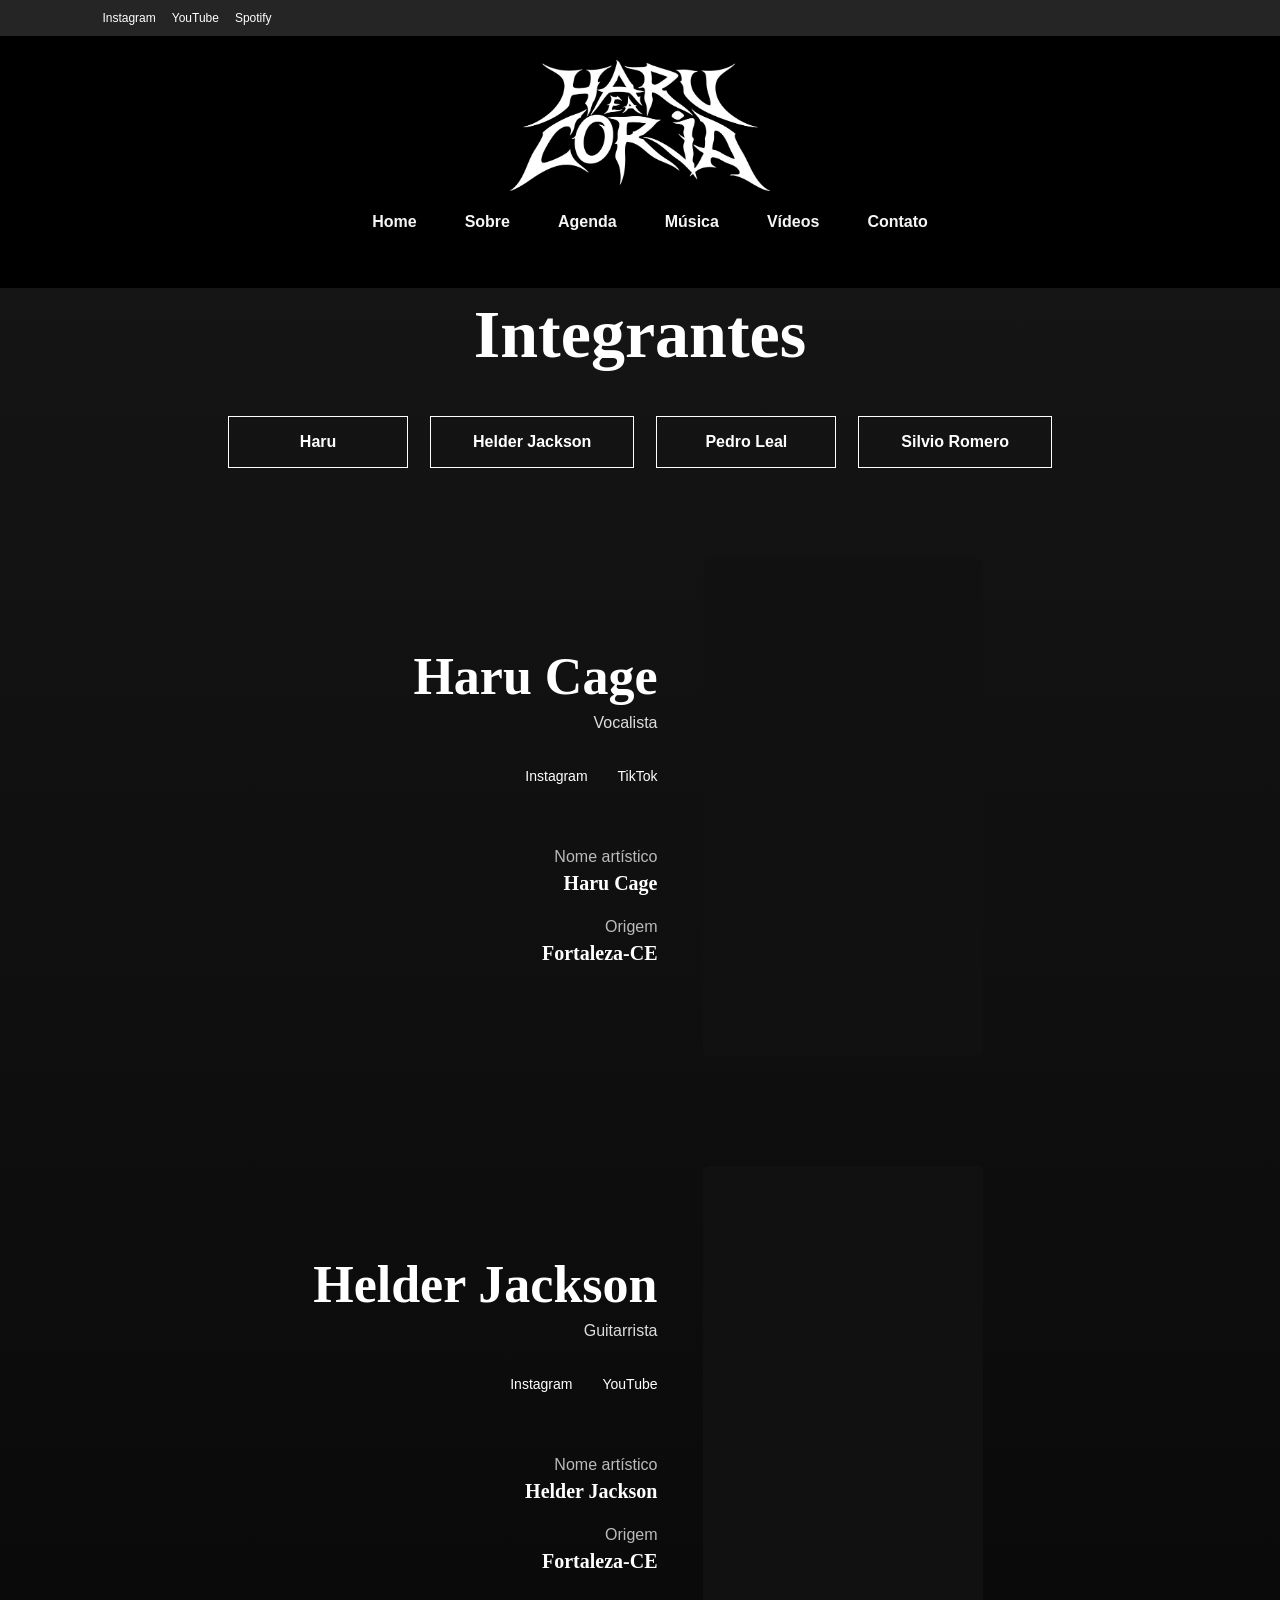
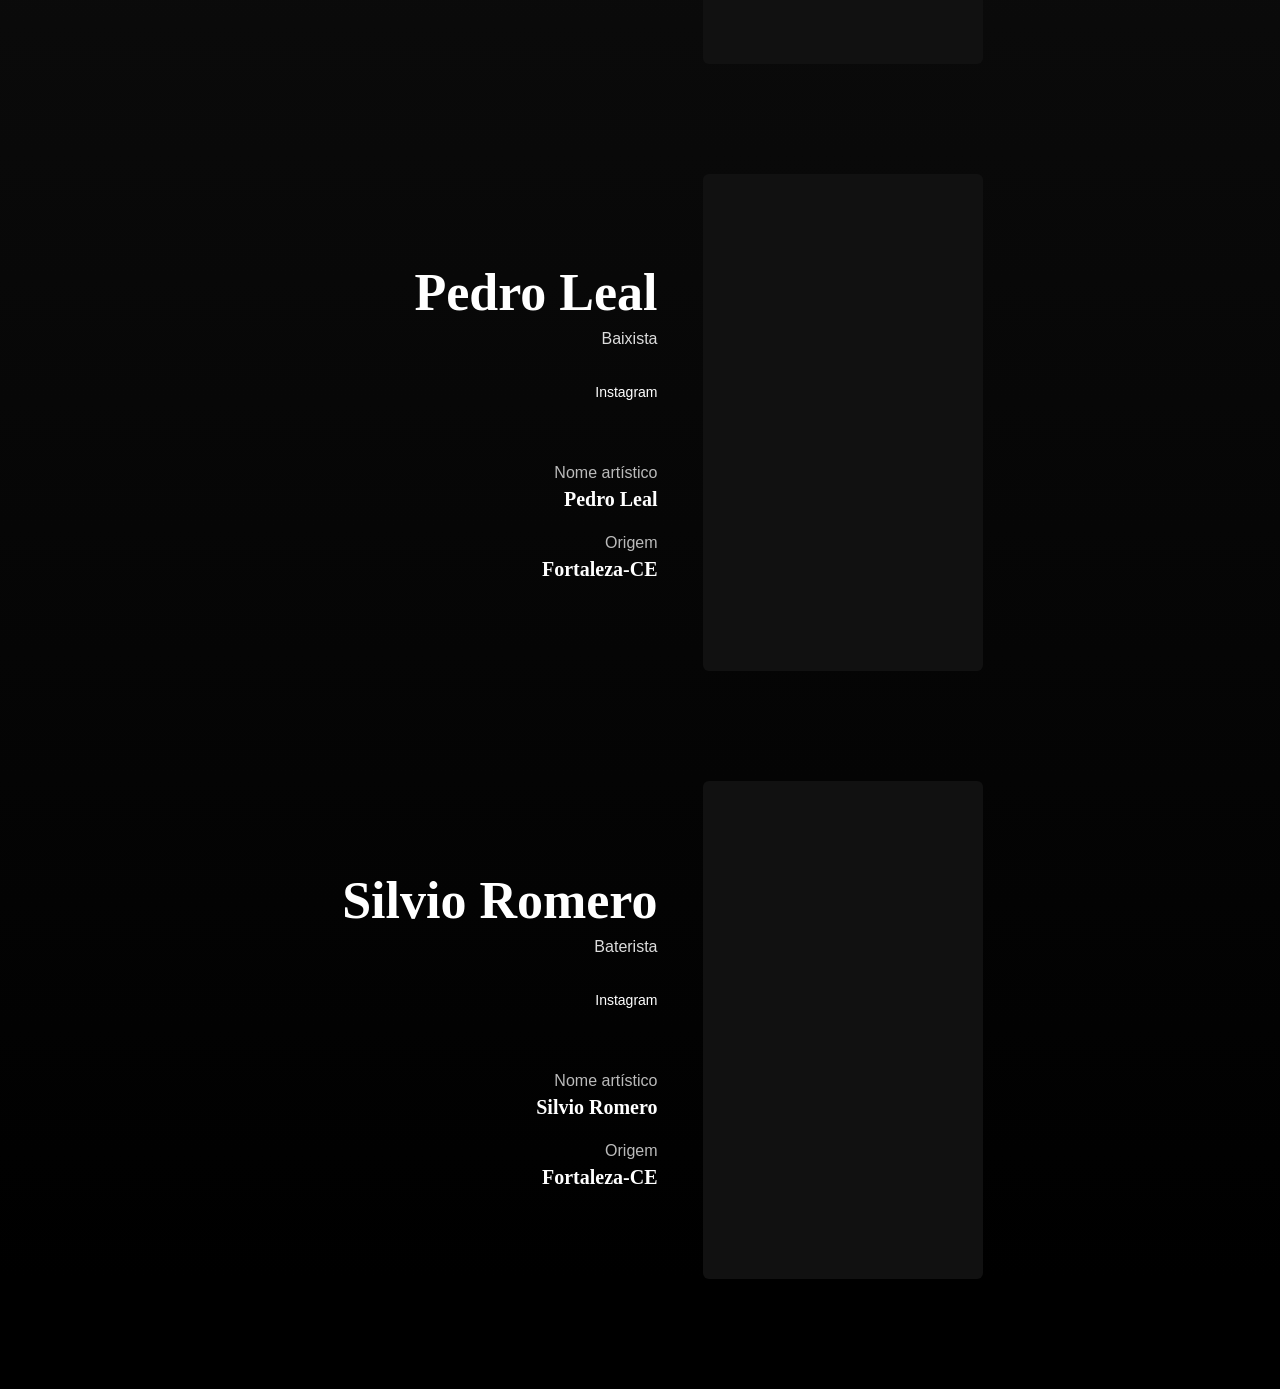
<file: integrantes.html>
<!DOCTYPE html>
<html lang="pt-BR">

<head>
  <meta charset="UTF-8">
  <meta name="viewport" content="width=device-width, initial-scale=1.0">

  <title>Integrantes | Haru e a Corja</title>

  <link rel="stylesheet" href="style.css">
  <link rel="stylesheet" href="integrantes.css">
</head>

<body>

  <header class="topo">

    <div class="barra-social">
      <div class="sociais">
        <a href="#">Instagram</a>
        <a href="#">YouTube</a>
        <a href="#">Spotify</a>
      </div>
    </div>

    <div class="menu-principal">

      <img src="assets/logo.png" class="logo-menu">

      <nav>
        <a href="index.html">Home</a>

        <div class="menu-dropdown">
          <a href="#">Sobre</a>

          <div class="submenu">
            <a href="biografia.html">Biografia</a>
            <a href="integrantes.html">Integrantes</a>
          </div>
        </div>

        <a href="#">Agenda</a>
        <a href="#">Música</a>
        <a href="#">Vídeos</a>
        <a href="#">Contato</a>
      </nav>

    </div>

  </header>

  <main class="integrantes-page">

    <section class="integrantes-topo">
      <span>sobre Haru e a Corja</span>
      <h1>Integrantes</h1>

      <div class="integrantes-botoes">
        <a href="#haru">Haru</a>
        <a href="#helder">Helder Jackson</a>
        <a href="#pedro">Pedro Leal</a>
        <a href="#silvio">Silvio Romero</a>
      </div>
    </section>

    <section id="haru" class="integrante-card">
      <div class="integrante-info">
        <h2>Haru Cage</h2>
        <p class="funcao">Vocalista</p>

        <div class="redes-integrante">
          <a href="#">Instagram</a>
          <a href="#">TikTok</a>
        </div>
        <div class="dados">
          <p>Nome artístico</p>
          <strong>Haru Cage</strong>

          <p>Origem</p>
          <strong>Fortaleza-CE</strong>
        </div>

      </div>
      

      <div class="integrante-video">
        <video autoplay muted loop playsinline>
          <source src="assets/videos/haru.mp4" type="video/mp4">
        </video>
      </div>
    </section>

    <section id="helder" class="integrante-card invertido">
      <div class="integrante-info">
        <h2>Helder Jackson</h2>
        <p class="funcao">Guitarrista</p>

        <div class="redes-integrante">
          <a href="#">Instagram</a>
          <a href="#">YouTube</a>
        </div>

        <div class="dados">
          <p>Nome artístico</p>
          <strong>Helder Jackson</strong>

          <p>Origem</p>
          <strong>Fortaleza-CE</strong>
        </div>
      </div>

      <div class="integrante-video">
        <video autoplay muted loop playsinline>
          <source src="assets/videos/helder.mp4" type="video/mp4">
        </video>
      </div>
    </section>

    <section id="baixista" class="integrante-card">
      <div class="integrante-info">
        <h2>Pedro Leal</h2>
        <p class="funcao">Baixista</p>

        <div class="redes-integrante">
          <a href="#">Instagram</a>
        </div>

        <div class="dados">
          <p>Nome artístico</p>
          <strong>Pedro Leal</strong>

          <p>Origem</p>
          <strong>Fortaleza-CE</strong>
        </div>
      </div>

      <div class="integrante-video">
        <video autoplay muted loop playsinline>
          <source src="assets/videos/pedro.mp4" type="video/mp4">
        </video>
      </div>
    </section>

    <section id="baterista" class="integrante-card invertido">
      <div class="integrante-info">
        <h2>Silvio Romero</h2>
        <p class="funcao">Baterista</p>

        <div class="redes-integrante">
          <a href="#">Instagram</a>
        </div>

        <div class="dados">
          <p>Nome artístico</p>
          <strong>Silvio Romero</strong>

          <p>Origem</p>
          <strong>Fortaleza-CE</strong>
        </div>
      </div>

      <div class="integrante-video">
        <video autoplay muted loop playsinline>
          <source src="assets/videos/silvio.mp4" type="video/mp4">
        </video>
      </div>
    </section>

  </main>

  <script src="script.js"></script>
</body>

</html>
</file>
<file: style.css>
* {
    margin: 0;
    padding: 0;
    box-sizing: border-box;
  }
  
  html {
    scroll-behavior: smooth;
  }
  
  body {
    font-family: Arial, Helvetica, sans-serif;
    background: #080808;
    color: #f5f5f5;
  }
  
  .logo-menu {
    width: 260px;
    display: block;
    margin: 0 auto 22px;
  }

  .topo {
    position: fixed;
    top: 0;
    width: 100%;
    z-index: 999;
    background: #000;
  }
  
  .barra-social {
    height: 36px;
    background: #252525;
    display: flex;
    align-items: center;
    justify-content: space-between;
    padding: 0 8%;
    font-size: 13px;
  }
  
  .sociais {
    display: flex;
    gap: 16px;
  }
  
  .sociais a {
    color: #fff;
    text-decoration: none;
    font-size: 12px;
  }
  
  .idioma {
    display: flex;
    align-items: center;
    gap: 10px;
    color: #fff;
  }
  
  .menu-principal {
    background: #000;
    text-align: center;
    padding: 24px 8% 22px;
    position: relative;
    z-index: 1000;
  }
  
  .menu-principal::after {
    content: "";
    display: block;
    height: 35px;
    background: #000;
    position: absolute;
    left: 0;
    right: 0;
    bottom: -35px;
  }
  
  .logo-texto {
    color: #fff;
    font-family: Georgia, serif;
    font-size: 34px;
    letter-spacing: 1px;
    margin-bottom: 22px;
  }
  
  nav {
    display: flex;
    justify-content: center;
    gap: 28px;
    flex-wrap: wrap;
  }
  
  .topo {
    transition: transform 0.4s ease;
  }
  
  .topo-escondido {
    transform: translateY(-100%);
  }
  
  nav a.ativo {
    color: #e30613;
  }
  
  .topo h1 {
    color: #c1121f;
    letter-spacing: 2px;
    font-size: 22px;
  }
  
  nav a {
    color: #f5f5f5;
    text-decoration: none;
    margin-left: 20px;
    font-weight: bold;
  }
  
  nav a:hover {
    color: #c1121f;
  }
  
  .hero {
    position: relative;
    min-height: 75vh;
    overflow: hidden;
  
    display: flex;
    align-items: center;
    justify-content: center;
  
    padding: 140px 8% 80px;
    text-align: center;
    background: #000;
  }
  
  .hero-video {
    position: absolute;
    inset: 0;
    width: 100%;
    height: 100%;
  
    object-fit: cover;
    object-position: center;
  
    z-index: 1;
  }
  
  .hero-overlay {
    position: absolute;
    inset: 0;
  
    background: rgba(0, 0, 0, 0.72);
    z-index: 2;
  }
  
  .hero-conteudo {
    position: relative;
    z-index: 3;
    max-width: 700px;
  }
  
  .logo-hero {
    width: 160px;
    margin-bottom: 35px;
  }
  
  .hero h2 {
    font-size: 54px;
    color: #fff;
    margin-bottom: 12px;
    font-family: Georgia, serif;
  }
  
  .hero p {
    font-size: 19px;
    color: #ddd;
    margin-bottom: 35px;
  }
  
  .btn.outline {
    background: transparent;
    border: 1px solid #fff;
    min-width: 230px;
  }
  
  .btn.outline:hover {
    background: #fff;
    color: #000;
  }
  
  .hero-conteudo {
    max-width: 650px;
  }
  
  .hero h2 {
    font-size: 58px;
    color: #fff;
    margin-bottom: 20px;
    text-transform: uppercase;
  }
  
  .hero p {
    font-size: 22px;
    color: #ccc;
    margin-bottom: 30px;
  }
  
  .botoes {
    display: flex;
    gap: 15px;
    flex-wrap: wrap;
  }
  
  .btn {
    display: inline-block;
    background: #c1121f;
    color: #fff;
    padding: 14px 24px;
    text-decoration: none;
    font-weight: bold;
    text-transform: uppercase;
    border-radius: 4px;
  }
  
  .btn:hover {
    background: #e01e2d;
  }
  
  .btn.secundario {
    background: transparent;
    border: 2px solid #c1121f;
  }
  
  .secao {
    padding: 90px 8%;
    text-align: center;
  }
  
  .secao h2 {
    font-size: 36px;
    margin-bottom: 25px;
    color: #c1121f;
    text-transform: uppercase;
  }
  
  .secao p {
    max-width: 800px;
    margin: 0 auto 25px;
    line-height: 1.7;
    color: #ccc;
    font-size: 18px;
  }
  
  .escura {
    background: #111;
  }
  
  .card {
    background: #181818;
    max-width: 500px;
    margin: 0 auto;
    padding: 35px;
    border: 1px solid #333;
    border-radius: 8px;
  }
  
  .card h3 {
    font-size: 30px;
    margin-bottom: 15px;
  }
  
  .video-box {
    max-width: 800px;
    margin: 0 auto;
    aspect-ratio: 16 / 9;
  }
  
  .video-box iframe {
    width: 100%;
    height: 100%;
  }
  
  .show {
    background: #181818;
    padding: 25px;
    max-width: 600px;
    margin: 0 auto;
    border-left: 4px solid #c1121f;
  }
  
  .show strong {
    display: block;
    font-size: 24px;
    margin-bottom: 10px;
  }
  
  footer {
    background: #000;
    text-align: center;
    padding: 25px;
    color: #777;
  }
  
 @media (max-width: 768px) {
  .topo {
    position: relative;
  }

  .barra-social {
    display: none;
  }

  .menu-principal {
    padding: 18px 20px;
  }

  .menu-principal::after {
    display: none;
  }

  .logo-menu {
    width: 180px;
    margin-bottom: 18px;
  }

  nav {
    gap: 12px;
  }

  nav a {
    font-size: 13px;
    margin-left: 0;
  }

  .hero {
    padding: 70px 20px;
    min-height: 70vh;
  }

  .hero h2 {
    font-size: 34px;
  }

  .hero p {
    font-size: 16px;
  }

  .pagina-topo {
    height: auto;
    padding: 60px 20px;
  }

  .pagina-topo h1 {
    font-size: 42px;
  }

  .bio-banner {
    height: 230px;
  }

  .bio-texto {
    padding: 60px 24px;
  }

  .bio-texto h1 {
    font-size: 36px;
  }

  .bio-texto p {
    font-size: 16px;
  }
}

  .logo-banda {
    width: 300px;
    display: block;
    margin: 120px auto 40px;
  }

.menu-dropdown {
  position: relative;
  display: flex;
  align-items: center;
}

.submenu {
  position: absolute;
  top: 100%;
  left: 0;

  background: #000;
  min-width: 180px;

  border-top: none

  opacity: 0;
  visibility: hidden;

  transition: 0.2s ease;

  z-index: 9999;
}

.submenu a {
  display: block;
  padding: 12px 18px;
  margin: 0;

  color: #fff;
  font-size: 14px;
  text-align: left;
  white-space: nowrap;
}

.submenu a:hover {
  background: #111;
  color: #c1121f;
}

.menu-dropdown:hover .submenu {
  opacity: 1;
  visibility: visible;
}

.pagina-topo {
  height: 42vh;
  background: #050505;
  display: flex;
  align-items: center;
  justify-content: center;
  padding-top: 180px;
}

body {
  background: #000;
}

.pagina-topo {
  height: 28vh;
  background: #050505;
  display: flex;
  align-items: center;
  justify-content: center;
  padding-top: 150px;
}

.pagina-topo h1 {
  font-size: 70px;
  color: #fff;
  font-family: Georgia, serif;
}

.bio-banner {
  margin-top: 0;
  width: 100%;
  height: 390px;
  overflow: hidden;
  background: #000;
}

.bio-banner img {
  width: 100%;
  height: 100%;
  object-fit: cover;
  object-position: center top;
  display: block;
}

.bio-texto span {
  color: #e30613;
  font-weight: bold;
  font-size: 18px;
}

.bio-texto h1 {
  margin: 18px 0 28px;
  color: #fff;
  font-family: Georgia, serif;
  font-size: 52px;
}

.bio-texto {
  background: linear-gradient(#242424, #111);
  text-align: center;
  padding: 100px 8%;
}

.bio-texto p {
  color: #d5d5d5;
  max-width: 900px;
  margin: 0 auto 28px;
  line-height: 1.9;
  font-size: 18px;
}
</file>
<file: integrantes.css>
body {
  background: #000;
  color: #fff;
}

.integrantes-page {
  background: linear-gradient(#171717, #000);
  min-height: 100vh;
  padding-top: 190px;
}

.integrantes-topo {
  text-align: center;
  padding: 70px 8% 90px;
}

.integrantes-topo span {
  color: #e30613;
  font-size: 18px;
  font-weight: bold;
}

.integrantes-topo h1 {
  font-family: Georgia, serif;
  font-size: 68px;
  margin: 14px 0 42px;
}

.integrantes-botoes {
  display: flex;
  justify-content: center;
  gap: 22px;
  flex-wrap: wrap;
}

.integrantes-botoes a {
  color: #fff;
  text-decoration: none;
  border: 1px solid #fff;
  padding: 16px 42px;
  min-width: 180px;
  font-weight: bold;
  transition: 0.3s;
}

.integrantes-botoes a:hover {
  background: #fff;
  color: #000;
}

.integrante-card {
  width: fit-content;
  margin: 0 auto 90px;

  display: grid;
  grid-template-columns: 420px 320px;
  gap: 10px;
  align-items: center;
}

.integrante-info {
  width: 420px;

  display: flex;
  flex-direction: column;
  justify-content: center;
  align-items: flex-end;

  text-align: right;
}

.integrante-info h2 {
  font-family: Georgia, serif;
  font-size: 52px;
  margin-bottom: 8px;
  color: #fff;
  text-align: right;
  width: 100%;
}
.funcao {
  color: #ddd;
  margin-bottom: 18px;
}

.redes-integrante {
  width: 100%;

  display: flex;
  justify-content: flex-end;

  gap: 18px;

  margin: 18px 0 42px;
}

.redes-integrante a {
  color: #fff;
  text-decoration: none;
  margin-left: 12px;
  font-size: 14px;
}

.dados {
  text-align: right;
}

.dados p {
  color: #bbb;
  margin-top: 22px;
  margin-bottom: 4px;
}

.dados strong {
  display: block;
  font-family: Georgia, serif;
  font-size: 20px;
  color: #fff;
  line-height: 1.3;
}

.integrante-video {
  width: 280px;
  aspect-ratio: 9 / 16;
  overflow: hidden;
  background: #111;
  filter: grayscale(100%);
  transition: 0.4s;
  border-radius: 6px;
}

.integrante-video:hover {
  filter: grayscale(0%);
}

.integrante-video video {
  width: 100%;
  height: 100%;
  object-fit: cover;
  display: block;
}

/* Mobile */
@media (max-width: 768px) {
  .integrantes-page {
    padding-top: 30px;
    overflow-x: hidden;
  }

  .integrantes-topo {
    padding: 40px 22px 55px;
  }

  .integrantes-topo h1 {
    font-size: 42px;
  }

  .integrantes-botoes {
    display: grid;
    grid-template-columns: 1fr;
    gap: 14px;
  }

  .integrantes-botoes a {
    width: 100%;
    max-width: 320px;
    margin: 0 auto;
    padding: 16px 20px;
  }

  .integrante-card {
    width: 100%;
    margin: 0 auto 90px;
    padding: 0 24px;

    display: flex;
    flex-direction: column;
    gap: 24px;
  }

  .integrante-info {
    width: 100%;
    order: 1;

    text-align: center;
    align-items: center;
  }

  .integrante-info h2 {
    width: 100%;
    font-size: 50px;
    line-height: 1.05;
    text-align: center;
  }

  .funcao {
    width: 100%;
    text-align: center;
    font-size: 18px;
  }

  .redes-integrante {
    width: 100%;
    justify-content: center;
    gap: 24px;
    margin: 22px 0 28px;
  }

  .integrante-video {
    order: 2;
    width: 100%;
    max-width: 300px;
    aspect-ratio: 9 / 16;
    margin: 0 auto;
  }

  .dados {
    width: 100%;
    text-align: center;
    order: 3;
  }

  .dados p {
    margin-top: 18px;
  }

  .dados strong {
    font-size: 22px;
  }
}

.integrante-card {
  width: fit-content;
  margin: 0 auto 110px;

  display: grid;
  grid-template-columns: 1fr 340px;

  gap: 45px;
  align-items: center;
}

.funcao {
  width: 100%;
  text-align: right;
}

@media (max-width: 768px) {
  .integrante-card {
    grid-template-columns: 1fr !important;
    display: flex !important;
    flex-direction: column !important;
    align-items: center !important;
    width: 100% !important;
    padding: 0 20px !important;
    gap: 24px !important;
  }

  .integrante-info {
    width: 100% !important;
    align-items: center !important;
    text-align: center !important;
  }

  .integrante-video {
    width: 300px !important;
    max-width: 90vw !important;
    aspect-ratio: 9 / 16 !important;
    height: auto !important;
    margin: 0 auto !important;
  }

  .integrante-video video {
    width: 100% !important;
    height: 100% !important;
    object-fit: cover !important;
  }
}

@media (max-width: 768px) {
  .redes-integrante,
  .dados {
    display: none !important;
  }

  .integrante-info h2 {
    font-size: 46px !important;
    line-height: 1.05 !important;
    margin-bottom: 10px !important;
  }

  .funcao {
    font-size: 20px !important;
    margin-bottom: 24px !important;
  }

  .integrante-card {
    gap: 18px !important;
    margin-bottom: 70px !important;
  }
}
</file>
